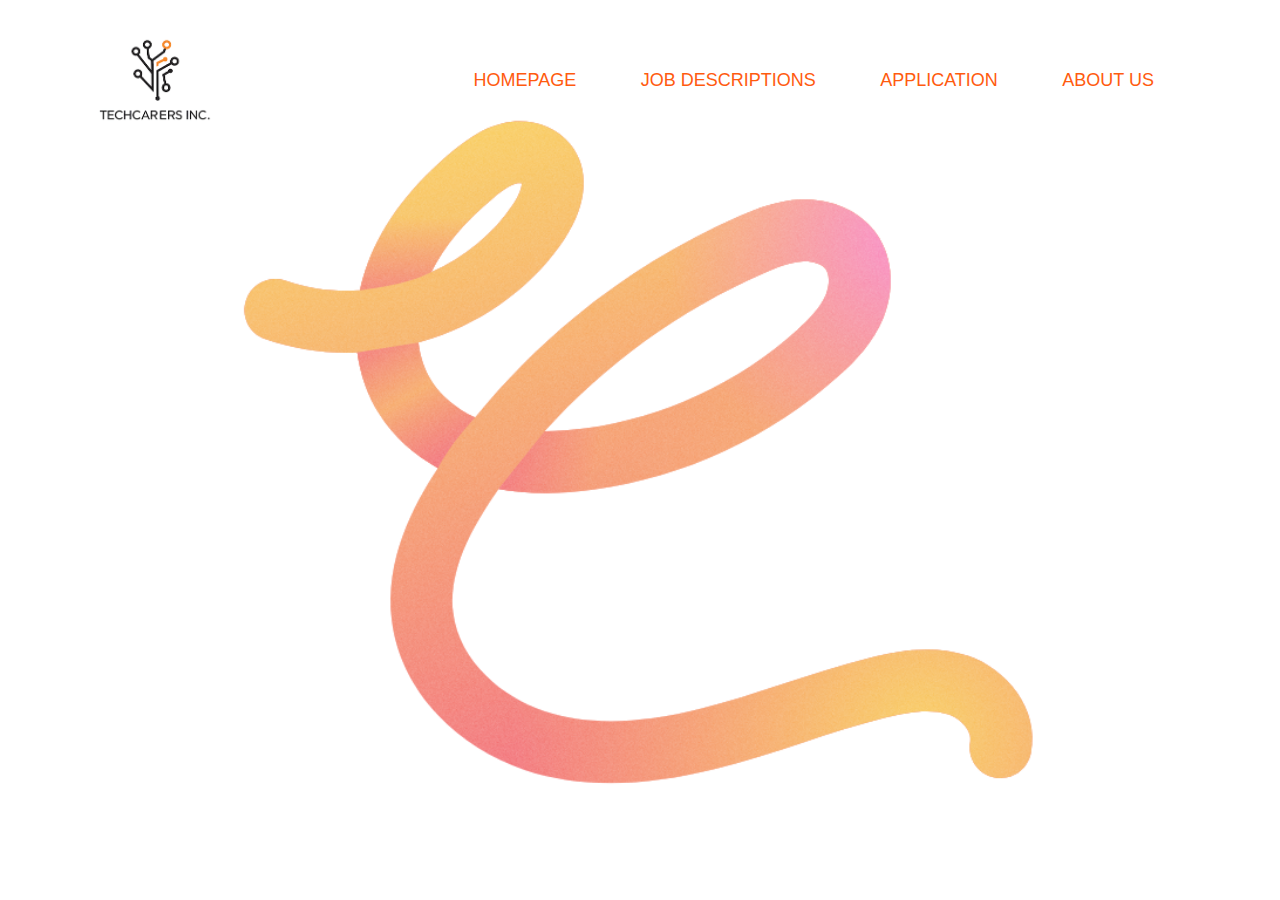
<file: index.html>
<!DOCTYPE html>
<html lang="en">
<head>
    <meta charset="UTF-8">
    <meta name="viewport" content="width=device-width, initial-scale=1.0">
    <link rel="stylesheet" href="styles/style.css">
    <title>TechCareers Inc. Recruitment</title>
</head>
<body>
    <div class="banner">
        <nav>
            <img src="styles/logo.png" class="logo">
            <ul>
                <li><a href="index.html">HOMEPAGE</a></li>
                <li><a href="job-descriptions.html">JOB DESCRIPTIONS</a></li>
                <li><a href="application.html">APPLICATION</a></li>
                <li><a href="about.html">ABOUT US</a></li>
            </ul>
        </nav>
    </div>
    <section class="content">
        <h1 class="anim">Welcome to <br>TechCareers Inc.</h1>
        <p class="anim">Creating technology and developing people. <br>From Vietnam to the world</p>
        <p class="anim">Join us and be part of the future!</p>
    </section>
</body>
</html>
</file>
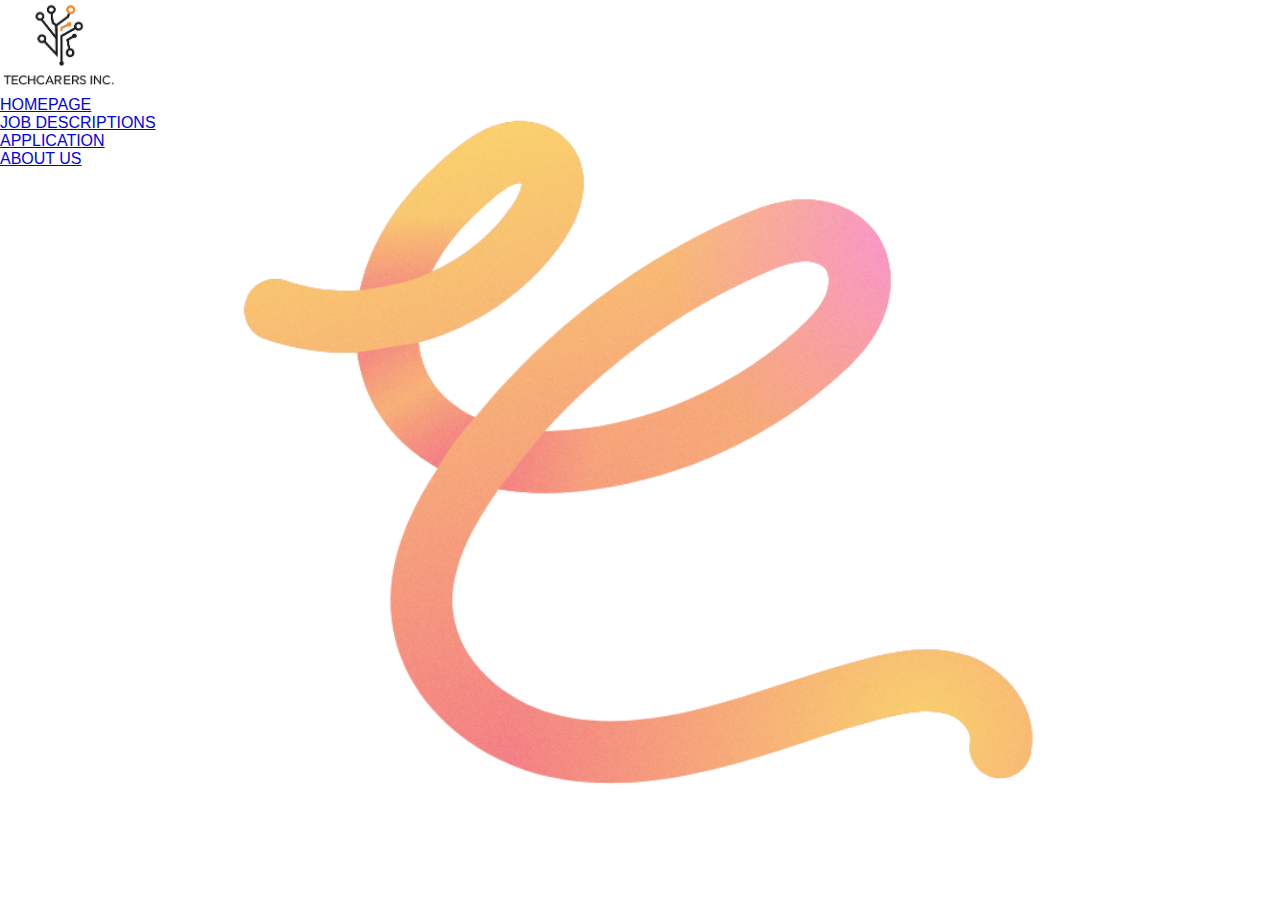
<file: about.html>
<!DOCTYPE html>
<html lang="en">
<head>
    <meta charset="UTF-8">
    <meta name="viewport" content="width=device-width, initial-scale=1.0">
    <link rel="stylesheet" href="styles/style.css">
    <title>About us</title>
</head>
    <div class="banner">
        <div class="nav">
            <img src="styles/logo.png" class="logo">
            <ul>
                <li><a href="index.html">HOMEPAGE</a></li>
                <li><a href="job-descriptions.html">JOB DESCRIPTIONS</a></li>
                <li><a href="application.html">APPLICATION</a></li>
                <li><a href="about.html">ABOUT US</a></li>
            </ul>
        </div>
    </div>
</body>
</html>
</file>
<file: styles/style.css>
* {
    margin: 0;
    padding: 0;
    font-family: sans-serif;
    box-sizing: border-box;
}
.banner {
    width: 100%;
    height: 100vh;
    background-image: url(about.png);
    background-size: cover;
    background-position: center;
}
nav {
    width: 85%;
    margin: auto;
    padding: 35px 0;
    display: flex;
    justify-content: space-between;
    align-items: center;
}
.logo {
    width: 120px;
    cursor: pointer;
}
nav ul li {
    list-style: none;
    display: inline-block;
    margin: 0 30px;
    position: relative;
}
nav ul li a {
    text-decoration: none;
    color: #ff5b0f;
    font-size: 18px;
}
nav ul li::after {
    content: '';
    height: 3px;
    width: 0;
    background: #ff5b0f;
    position: absolute;
    left: 0;
    bottom: -10px;
    transition: 0.5s;
}
nav ul li:hover{
    transform: scale(1.2);
}
nav ul li:hover::after {
    width: 100%;
}
.content {
    width: 100%;
    position: absolute;
    top: 30%;
    text-align: center;
    font-style: italic;
}
.content h1 {
    font-size: 150px;
    
}
.content p {
    font-size: 30px;
    margin: 20px 0;
}
.anim {
    opacity: 0;
    transform: translateY(30px);
    animation: moveup 1s linear forwards;
}
@keyframes moveup {
    100%{
        opacity: 1;
        transform: translateY(0px);
    }
}
</file>
